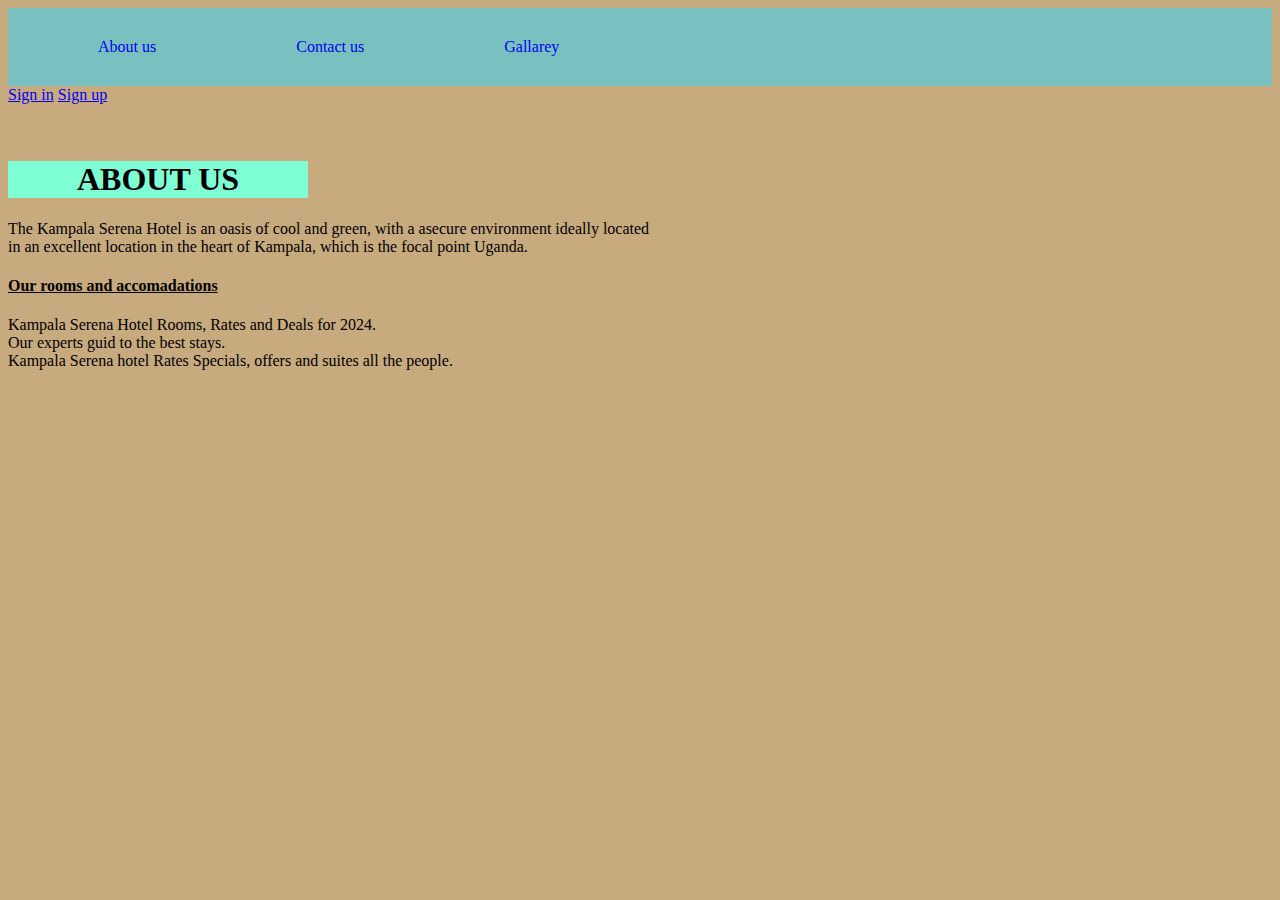
<file: pages/aboutus.html>
<!DOCTYPE html>
<html lang="en">
<head>
    <meta charset="UTF-8">
    <meta name="viewport" content="width=device-width, initial-scale=1.0">
    <title>Document</title>
    <link rel="stylesheet" href="../styles/aboutus.css">
    <link rel="stylesheet" href="../styles/gallarey.css">
    <link rel="stylesheet" href="../styles/signin.css">
    <link rel="stylesheet" href="../styles/signup.css">

    <style>
        body {
            background-color: rgb(199, 170, 126);
        }
        ul {
      background-color: rgb(121, 193, 193);
      list-style: none;
      padding: 50px;
      margin: 0;
      padding: 20px;
      display: block;
      overflow: hidden;
      position: static;

        }
        li {
            float: left;
        }
        li a {
            padding: 10px 70px;
            display: block;
            text-decoration: none;
        }
        li a:hover {
            background-color: chocolate;
            color: white;
        }


    </style>
</head>
<body>
    <div>
        <nav>
    <ul>
        <li><a href="../pages/aboutus.html">About us</a></li>
        <li><a href="../pages/contactus.html">Contact us</a></li>
        <li><a href="../pages/gallarey.html">Gallarey</a></li>
        
    </ul>
    </div>
    
    <div>
    <a href="../pages/signin.html">Sign in</a>
    <a href="../pages/signup.html">Sign up</a>
    </div>
        </nav><br><br>
    <h1 class="about-us">ABOUT US</h1>
    <p>The Kampala Serena Hotel is an oasis of cool and green, with a asecure environment ideally located
        <br>in an excellent location in the heart of Kampala, which is the focal point Uganda. </p>
    <u><h4>Our rooms and accomadations</h4></u>
    <p>Kampala Serena Hotel Rooms, Rates and Deals for 2024. <br>
 Our experts guid to the best stays.
<br>Kampala Serena hotel Rates Specials, offers and suites all the people.</p>

</body>
</html>
</file>
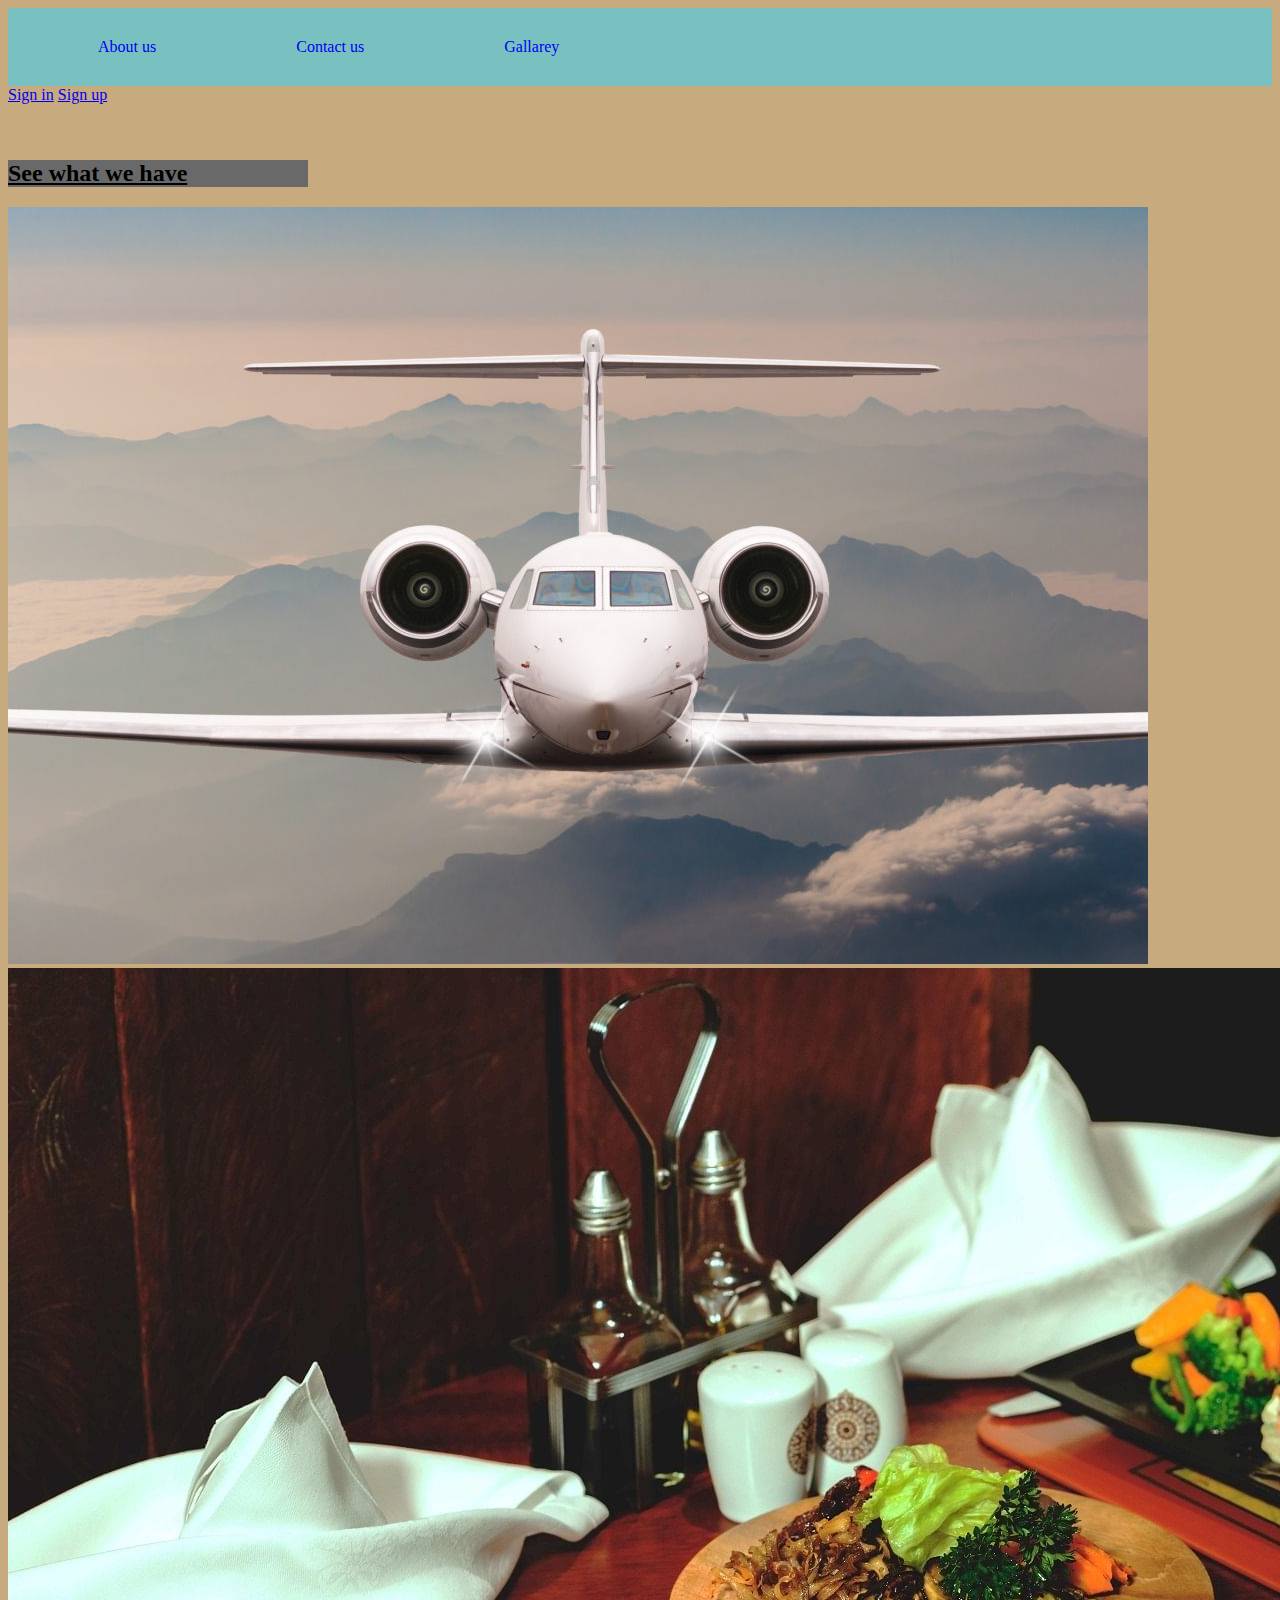
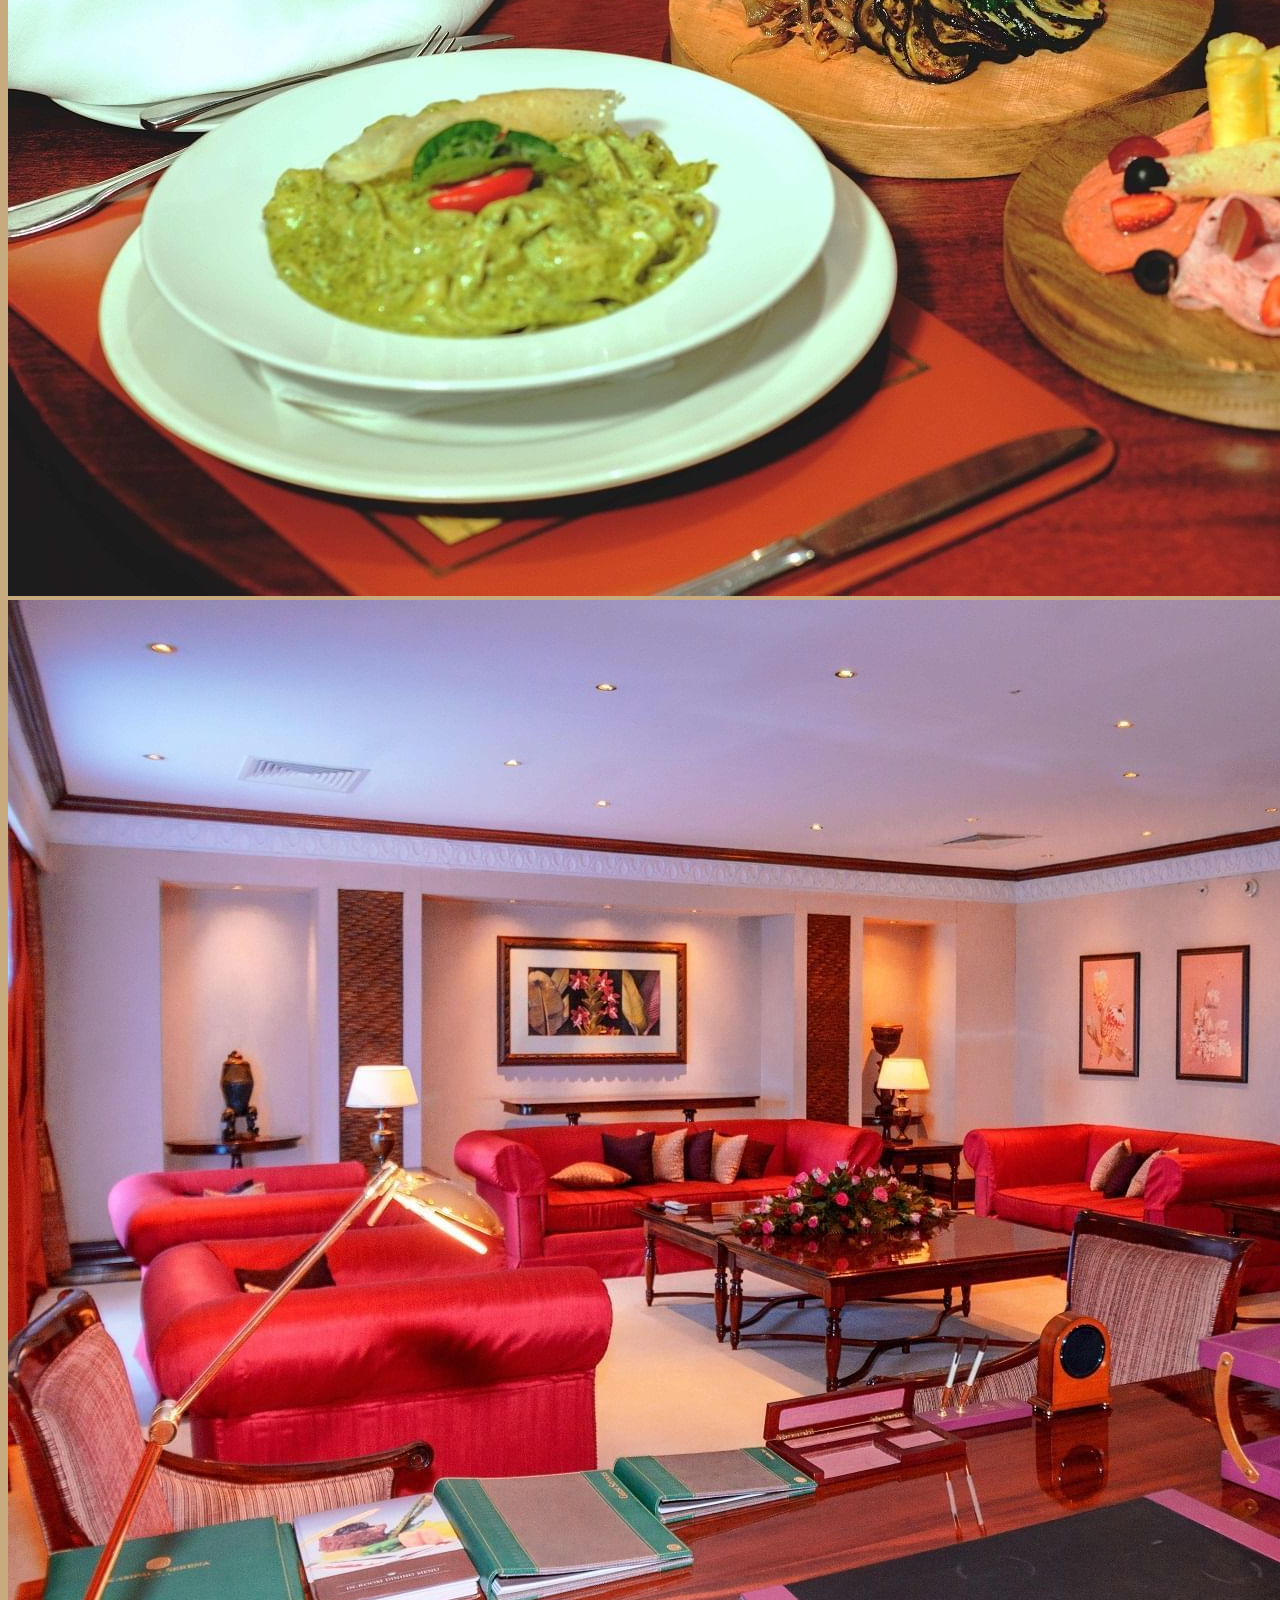
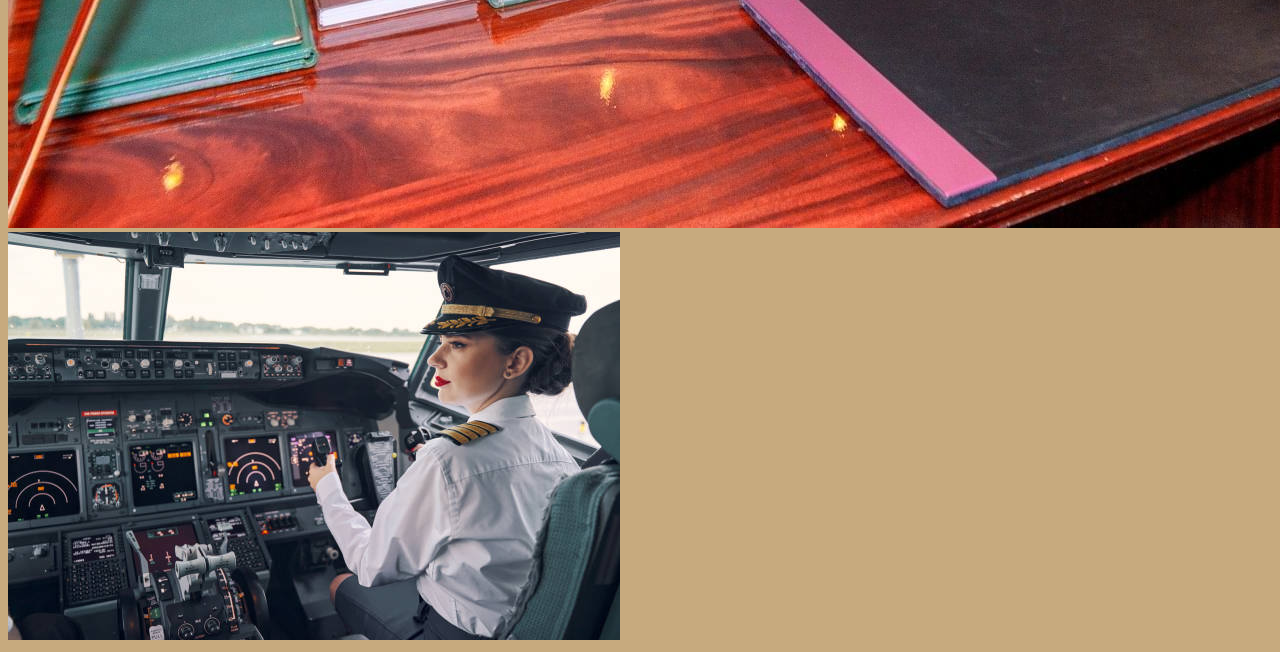
<file: pages/gallarey.html>
<!DOCTYPE html>
<html lang="en">
<head>
    <meta charset="UTF-8">
    <meta name="viewport" content="width=device-width, initial-scale=1.0">
    <title>Gallarey</title>
    <link rel="stylesheet" href="../styles/gallarey.css">
    <link rel="stylesheet" href="../styles/aboutus.css">
    <link rel="stylesheet" href="../styles/contactus.css">
    <link rel="stylesheet" href="../styles/signin.css">
    <link rel="stylesheet" href="../styles/signup.css">
    <style>
        body {
            background-color: rgb(199, 170, 126);
        }
        ul {
      background-color: rgb(121, 193, 193);
      list-style: none;
      padding: 50px;
      margin: 0;
      padding: 20px;
      display: block;
      overflow: hidden;
      position: static;

        }
        li {
            float: left;
        }
        li a {
            padding: 10px 70px;
            display: block;
            text-decoration: none;
        }
        li a:hover {
            background-color: chocolate;
            color: white;
        }


    </style>
</head>
<body>
    <div>
        <nav>
    <ul>
        <li><a href="../pages/aboutus.html">About us</a></li>
        <li><a href="../pages/contactus.html">Contact us</a></li>
        <li><a href="../pages/gallarey.html">Gallarey</a></li>
        
    </ul>
    </div>
    
    <div>
    <a href="../pages/signin.html">Sign in</a>
    <a href="../pages/signup.html">Sign up</a>
    </div>
        </nav><br><br>

    <u><h2 class="gallarey">See what we have</h2></u>
    
    <div>
    <img src="../images/aeroplane.jpeg" alt="">
    <img src="../images/Dinna foods.jpg" alt="">
    <img src="../images/Hotel room.jpg" alt="">
    <img src="../images/Pilot.jpg" alt="">
    
</div>


</body>
</html>
</file>
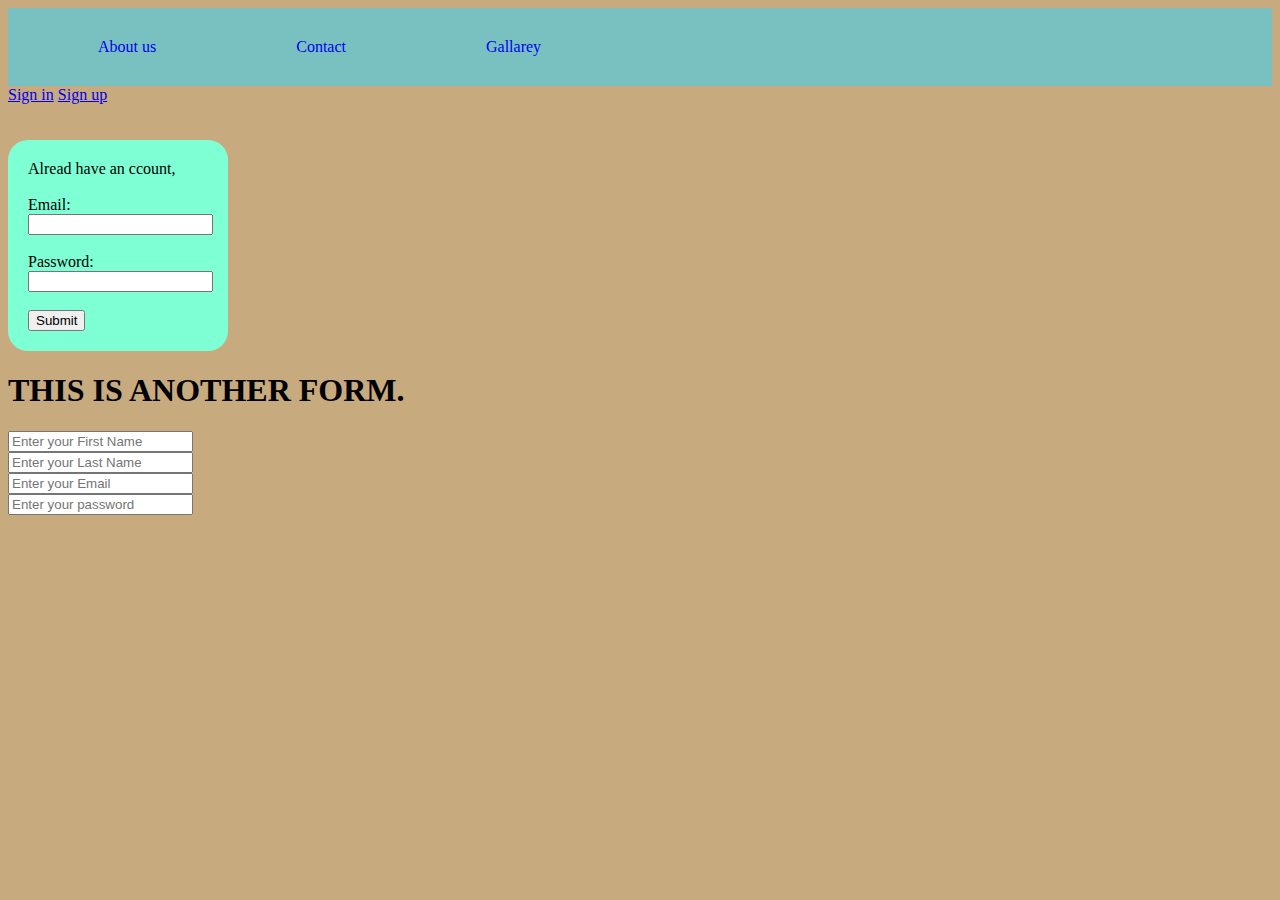
<file: pages/signup.html>
<!DOCTYPE html>
<html lang="en">
<head>
    <meta charset="UTF-8">
    <meta name="viewport" content="width=device-width, initial-scale=1.0">
    <title>Sign up Form</title>
    <link rel="stylesheet" href="../styles/signup.css">  
     <link rel="stylesheet" href="../styles/aboutus.css">
    <link rel="stylesheet" href="../styles/contactus.css">
    <link rel="stylesheet" href="../styles/gallarey.css">
    <link rel="stylesheet" href="../styles/signin.css">
    <style>
        body {
            background-color: rgb(199, 170, 126);
        }
        ul {
      background-color: rgb(121, 193, 193);
      list-style: none;
      padding: 50px;
      margin: 0;
      padding: 20px;
      display: block;
      overflow: hidden;
      position: static;

        }
        li {
            float: left;
        }
        li a {
            padding: 10px 70px;
            display: block;
            text-decoration: none;
        }
        li a:hover {
            background-color: chocolate;
            color: white;
        }


    </style>
</head>
<body>
    <div>
        <nav>
    <ul>
        <li><a href="../pages/aboutus.html">About us</a></li>
        <li><a href="../pages/contactus.html">Contact</a></li>
        <li><a href="../pages/gallarey.html">Gallarey</a></li>
        
    </ul>
    </div>
    
    <div>
    <a href="../pages/signin.html">Sign in</a>
    <a href="../pages/signup.html">Sign up</a>
    </div>
        </nav><br><br>
    <div>
<form class="sign-up">
    <span>Alread have an ccount, <a href="../pages/signin.html"></a></span><br><br>

    <lable for="email">Email:</lable><br>
<input type="email" id="email"><br><br>
<lable for="password">Password:</lable><br>
<input type="password" id="Password"><br><br>
<input type="submit" id="submit">

</form>

    </div>
<h1>THIS IS ANOTHER FORM.</h1>
<div>
    <form>
<lable for="fname"></lable>
<input type="text" name="fname" placeholder="Enter your First Name"><br>
<lable for="lname"></lable>
<input type="text" name="lname" placeholder="Enter your Last Name"><br>
<lable for="email"></lable>
<input type="email" name="email" placeholder="Enter your Email"><br>
<lable for="password"></lable>
<input type="password" name="password" placeholder="Enter your password">

    </form>
</div>


</body>
</html>
</file>
<file: styles/aboutus.css>
.about-us {
    background-color: aquamarine;
    width: 300px;
    text-align: center;
    
}
body {
    background-color: rgb(203, 122, 165);
}
</file>
<file: styles/gallarey.css>
.gallarey {
    background-color: dimgrey;
    width: 300px;
}
body {
    background-color: rgb(188, 135, 165);
}
</file>
<file: styles/signin.css>
.sign-in-form{
    background-color: aqua;
    width: 200px;
    border-radius: 20px;
    padding-top: 20px;
    padding-left: 20px;
    padding-bottom: 20px;
}
</file>
<file: styles/signup.css>
.sign-up {
    background-color: aquamarine;
    width: 200px;
    border-radius: 20px;
    padding-top: 20px;
    padding-left: 20px;
    padding-bottom: 20px;
}
</file>
<file: styles/contactus.css>
.contact-us {
    background-color: cadetblue;
    width: 300px;
    text-align: center;
}
body {
    background-color: rgb(160, 93, 146);
}
</file>
